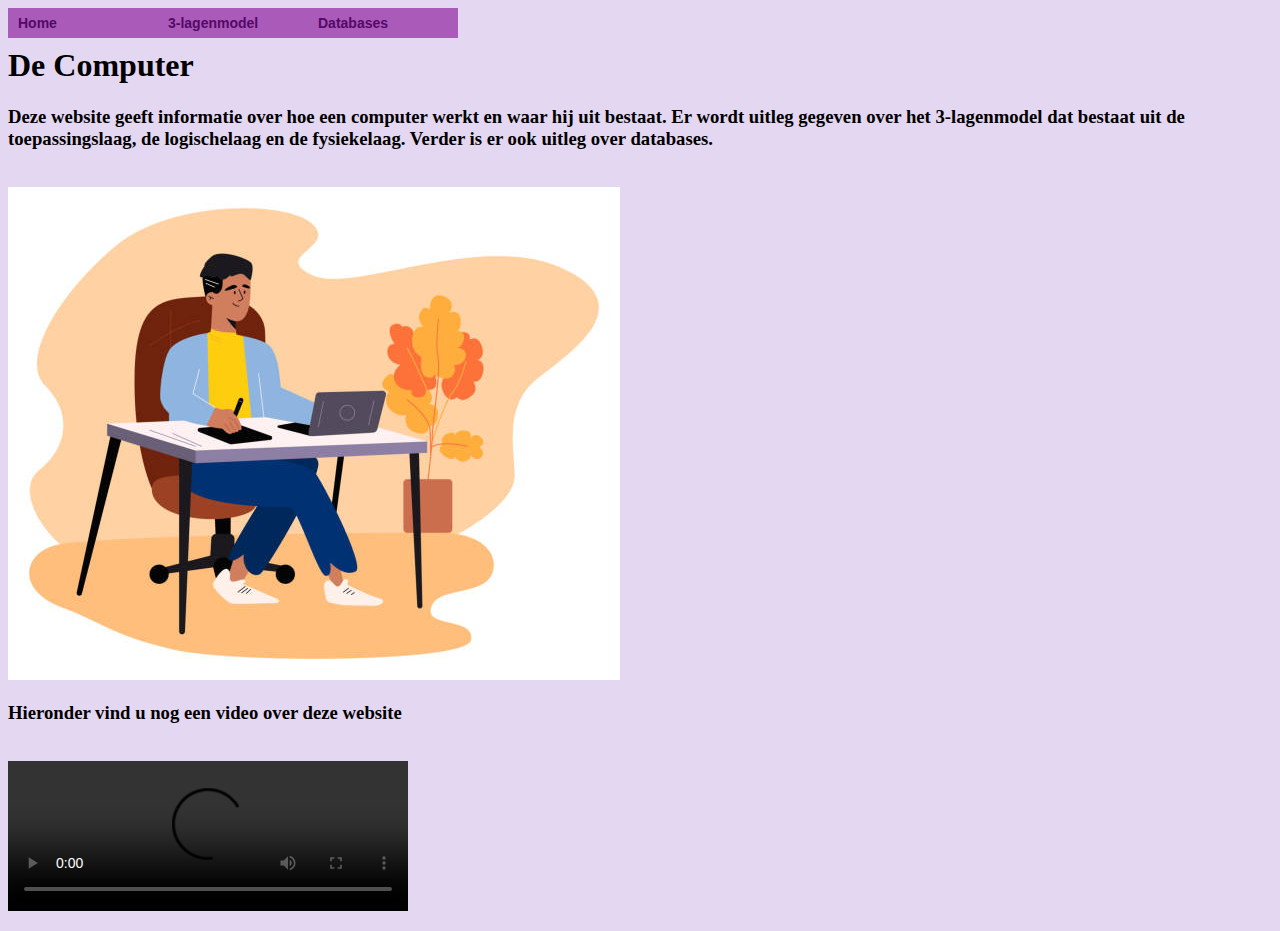
<file: index.html>
<!DOCTYPE html> <!--dit is de homepage van mijn site-->
<html> <!--dit is het html-element-->
    <head>
        <title>informatica.website</title>
        <meta charset="utf-8">
        <link rel="stylesheet" href="layout.css">
        <link rel="stylesheet" href="opmaak.css">

    </head>
    <body>
        <ul class="top-level-menu"> 
            <li><a href="index.html">Home</a></li>
          <li>
                <a href="#">3-lagenmodel</a> <!--Dit is het gedeelte van het menu dat je ziet zonder dat je eroverheen hovert-->
                <ul class="second-level-menu"> <!--Dit zorgt ervoor dat het dropdown menu werkt als je erover heen hovert-->
                    <li><a href="toepassingslaag.html">Toepassingenlaag</a></li>
                    <li><a href="fysiekelaag.html">Fysiekelaag</a></li>
                    <li><a href="logischelaag.html">Logischelaag</a></li>
                </ul>
          </li> 
          <li><a href="databases.html">Databases</a></li> 
        </ul>

        <br> 

    
    
            <h1>De Computer</h1>
                <article>
                
                 <p> <h3> Deze website geeft informatie over hoe een computer werkt en waar hij uit bestaat. Er wordt
                    uitleg gegeven over het 3-lagenmodel dat bestaat uit de toepassingslaag, de 
                    logischelaag en de fysiekelaag. Verder is er ook uitleg over databases. </h3>
                    <br>
                    <img src="computer.jpg" alt="boy typing on cumputer" <!--Als de gebruiker de afbeelding niet ze zien krijgt, ziet hij de alternatieve tekst-->

                 <p/>

                 <p>
                 <h3>Hieronder vind u nog een video over deze website</h3>

                 <br>

                    <video width="400" controls> <!--Dit bepaalt de grootte van de video-->
                        <source src="" type="video/mp4">
                        Your browser does not support HTML video.
                      </video>
                 
                 <p/>
                </article>
    
    
        
        
    </body>
</html>
</file>
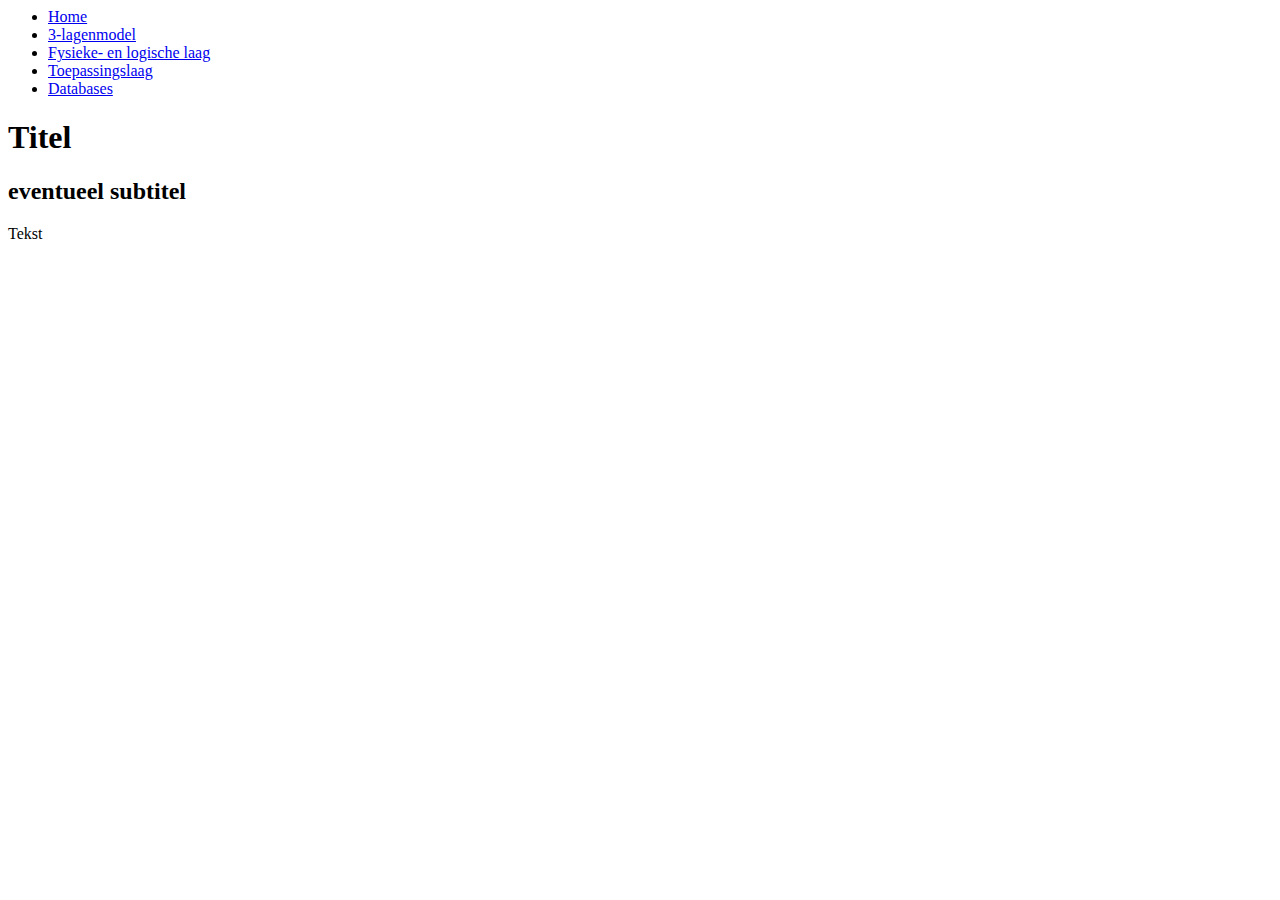
<file: fysieke-enlogischelaag.html>
<head>
    <title>informatica.website</title>
    <meta charset="utf-8">
    <link rel="stylesheet" href="opmaak.css">
</head>
<body>
        <ul>
            <li><a href="index.html">Home</a></li>
            <li><a href="3-lagenmodel.html">3-lagenmodel</a></li>
            <li><a href="fysieke-enlogischelaag.html">Fysieke- en logische laag</a></li>
            <li><a href="toepassingslaag.html">Toepassingslaag</a></li>
            <li><a href="databases.html">Databases</a></li>
        </ul>

        <h1>Titel</h1>
        <article>
         <h2> eventueel subtitel</h2> <!--We hebben voor alle kopjes lettergrootte h2 gebruikt-->
         <p> Tekst
         <p/>
        </article>

       
    
</body>
</html>
</file>
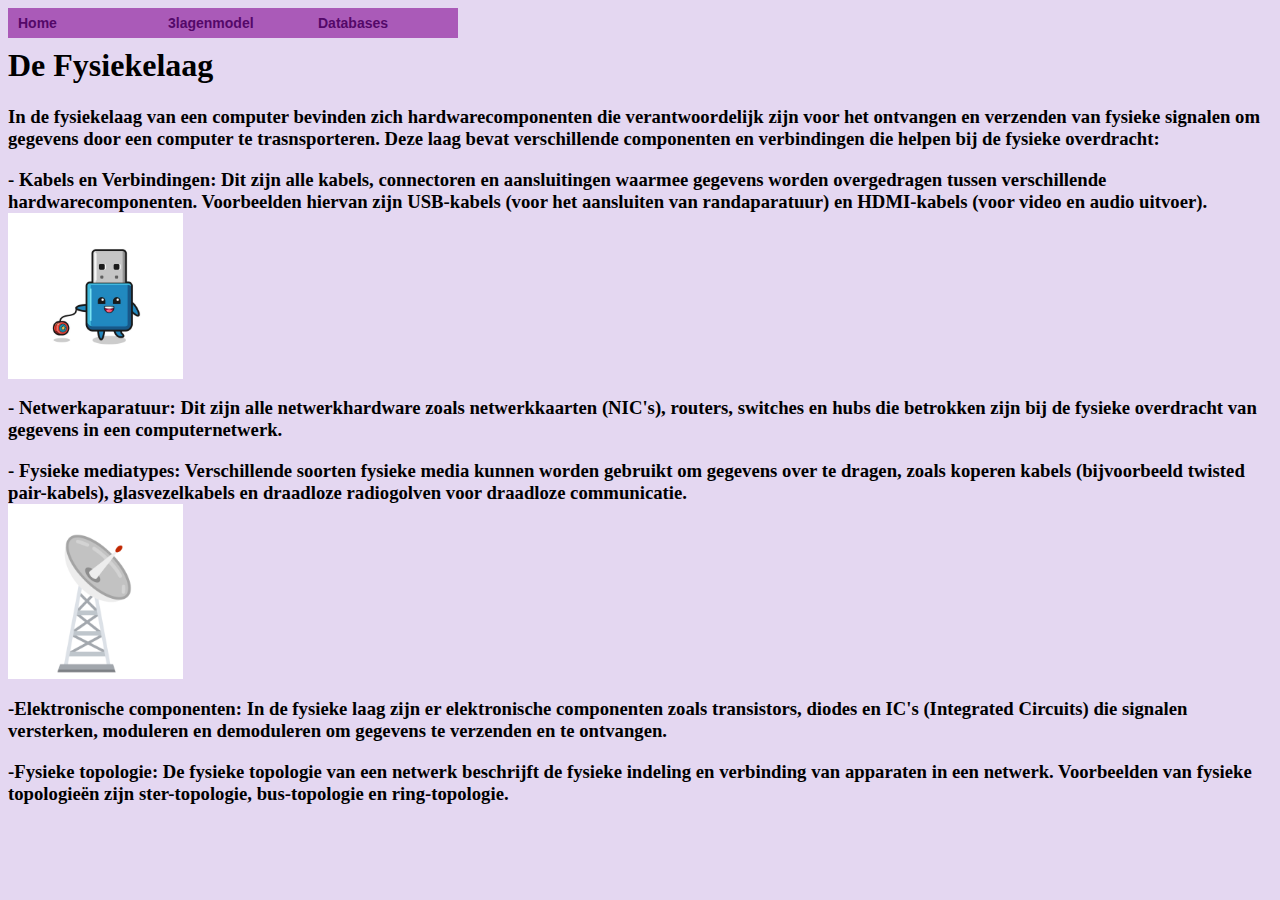
<file: fysiekelaag.html>
<head>
    <title>informatica.website</title>
    <meta charset="utf-8">
    <link rel="stylesheet" href="layout.css">
  
  </head>
  <body>
      <ul class="top-level-menu">
          <li><a href="index.html">Home</a></li>
        <li>
              <a href="#">3lagenmodel</a>
              <ul class="second-level-menu">
                  <li><a href="toepassingslaag.html">Toepassingenlaag</a></li>
                  <li><a href="fysiekelaag.html">Fysiekelaag</a></li>
                  <li><a href="logischelaag.html">Logischelaag</a></li>
              </ul>
        </li> 
        <li><a href="databases.html">Databases</a></li> 
      </ul>

      <br> 


        <h1> De Fysiekelaag</h1>
        <article>
         
         <p>
         <h3>In de fysiekelaag van een computer bevinden zich hardwarecomponenten die verantwoordelijk
         zijn voor het ontvangen en verzenden van fysieke signalen om gegevens door een computer te
         trasnsporteren. Deze laag bevat verschillende componenten en verbindingen die helpen bij de
         fysieke overdracht:
         <p/>

         <p>
         - Kabels en Verbindingen: Dit zijn alle kabels, connectoren en aansluitingen waarmee gegevens
         worden overgedragen tussen verschillende hardwarecomponenten. Voorbeelden hiervan zijn USB-kabels
         (voor het aansluiten van randaparatuur) en HDMI-kabels (voor video en audio uitvoer).

         <br>

         <img src="usb.jpg" alt="usb-stick" style="width: 175px; height: auto; max-width: 25%;">

         </p>

         <p>
          - Netwerkaparatuur: Dit zijn alle netwerkhardware zoals netwerkkaarten (NIC's), 
          routers, switches en hubs die betrokken zijn bij de fysieke overdracht van 
          gegevens in een computernetwerk.
         </p>

         <p>
          - Fysieke mediatypes: Verschillende soorten fysieke media kunnen worden gebruikt om 
          gegevens over te dragen, zoals koperen kabels (bijvoorbeeld twisted pair-kabels), 
          glasvezelkabels en draadloze radiogolven voor draadloze communicatie.

         <br>

         <img src="antenne.jpg" alt="antenne" style="width: 175px; height: auto; max-width: 25%;">

         </p>

         <p>
          -Elektronische componenten: In de fysieke laag zijn er elektronische componenten 
          zoals transistors, diodes en IC's (Integrated Circuits) die signalen versterken, 
          moduleren en demoduleren om gegevens te verzenden en te ontvangen.
         </p>

         <p>
          -Fysieke topologie: De fysieke topologie van een netwerk beschrijft de fysieke indeling 
          en verbinding van apparaten in een netwerk. Voorbeelden van fysieke topologieën zijn 
          ster-topologie, bus-topologie en ring-topologie.</h3>
         </p>

        </article>

       
    
</body>
</html>
</file>
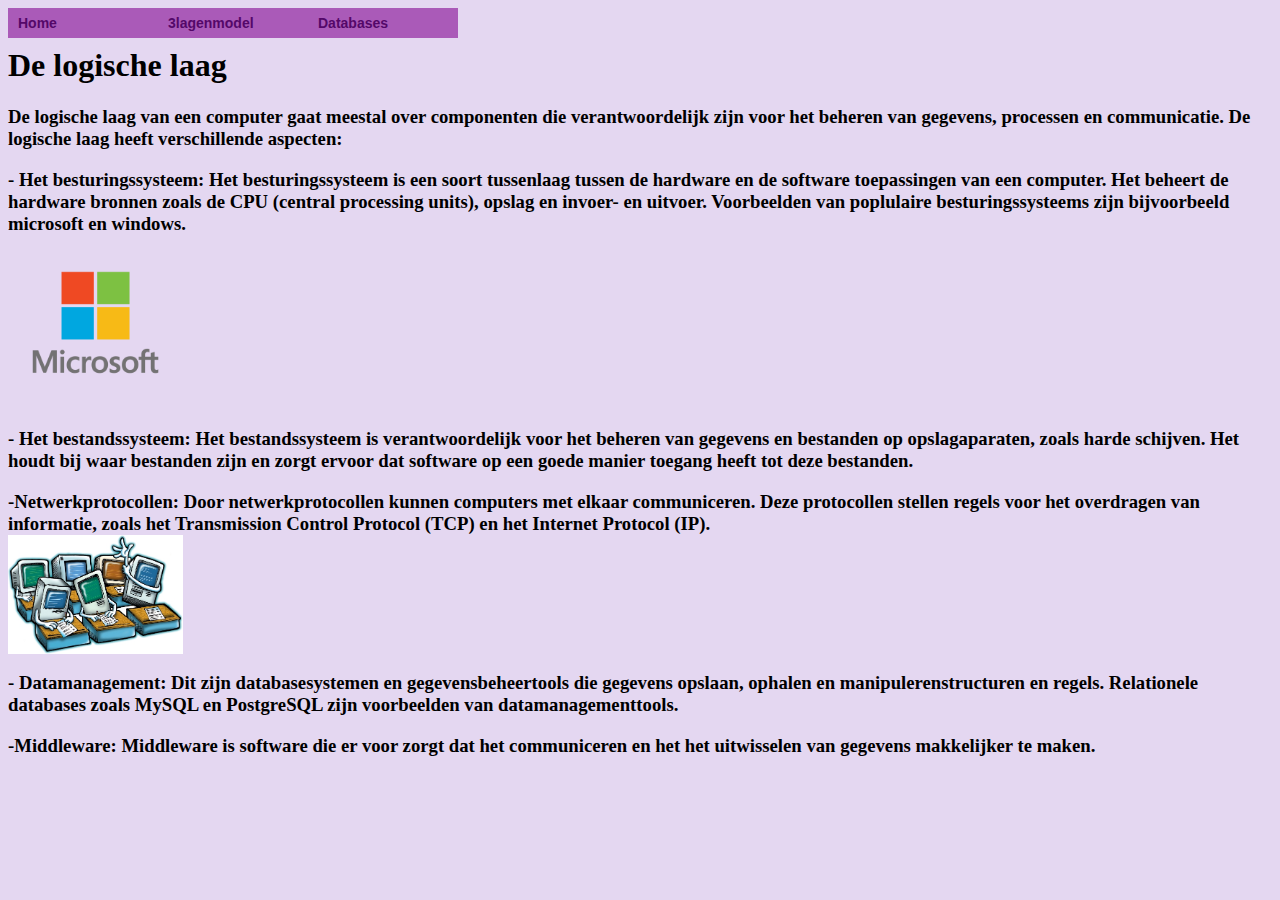
<file: logischelaag.html>
<head>
    <title>informatica.website</title>
    <meta charset="utf-8">
    <link rel="stylesheet" href="layout.css">
    <link rel="stylesheet" href="layout.css">

  </head>
  <body>
      <ul class="top-level-menu">
          <li><a href="index.html">Home</a></li>
        <li>
              <a href="#">3lagenmodel</a>
              <ul class="second-level-menu">
                  <li><a href="toepassingslaag.html">Toepassingenlaag</a></li>
                  <li><a href="fysiekelaag.html">Fysiekelaag</a></li>
                  <li><a href="logischelaag.html">Logischelaag</a></li>
              </ul>
        </li> 
        <li><a href="databases.html">Databases</a></li> 
      </ul>

      <br> 

      


        <h1>De logische laag</h1>
            <article>

             <p>
              <h3>De logische laag van een computer gaat meestal over componenten die verantwoordelijk
              zijn voor het beheren van gegevens, processen en communicatie. De logische laag heeft
              verschillende aspecten:
             <p/>

             <p>
              - Het besturingssysteem: Het besturingssysteem is een soort tussenlaag tussen de hardware
              en de software toepassingen van een computer. Het beheert de hardware bronnen zoals de CPU
              (central processing units), opslag en invoer- en uitvoer. Voorbeelden van poplulaire
              besturingssysteems zijn bijvoorbeeld microsoft en windows. 

              <br>

              <img src="microsoft.jpg" alt="microsoft logo" style="width: 175px; height: auto; max-width: 25%;">
              </p>

              <p>
              - Het bestandssysteem: Het bestandssysteem is verantwoordelijk voor het beheren van gegevens en bestanden
              op opslagaparaten, zoals harde schijven. Het houdt bij waar bestanden zijn en zorgt ervoor dat
              software op een goede manier toegang heeft tot deze bestanden. 

              <p/>

              <p>
              -Netwerkprotocollen: Door netwerkprotocollen kunnen computers met elkaar communiceren. 
              Deze protocollen stellen regels voor het overdragen van informatie, zoals het
              Transmission Control Protocol (TCP) en het Internet Protocol (IP).
             
              <br>

              <img src="talking-computers.jpg" alt="pratende computers" style="width: 175px; height: auto; max-width: 25%;">
              </p>

              <p>
              - Datamanagement: Dit zijn databasesystemen en gegevensbeheertools die gegevens 
              opslaan, ophalen en manipulerenstructuren en regels. Relationele 
              databases zoals MySQL en PostgreSQL zijn voorbeelden van datamanagementtools.
              </p>

              <p>
              -Middleware: Middleware is software die er voor zorgt dat het communiceren en het
              het uitwisselen van gegevens makkelijker te maken.</h3>
              </p>

            </article>

    
</body>
</html>
</file>
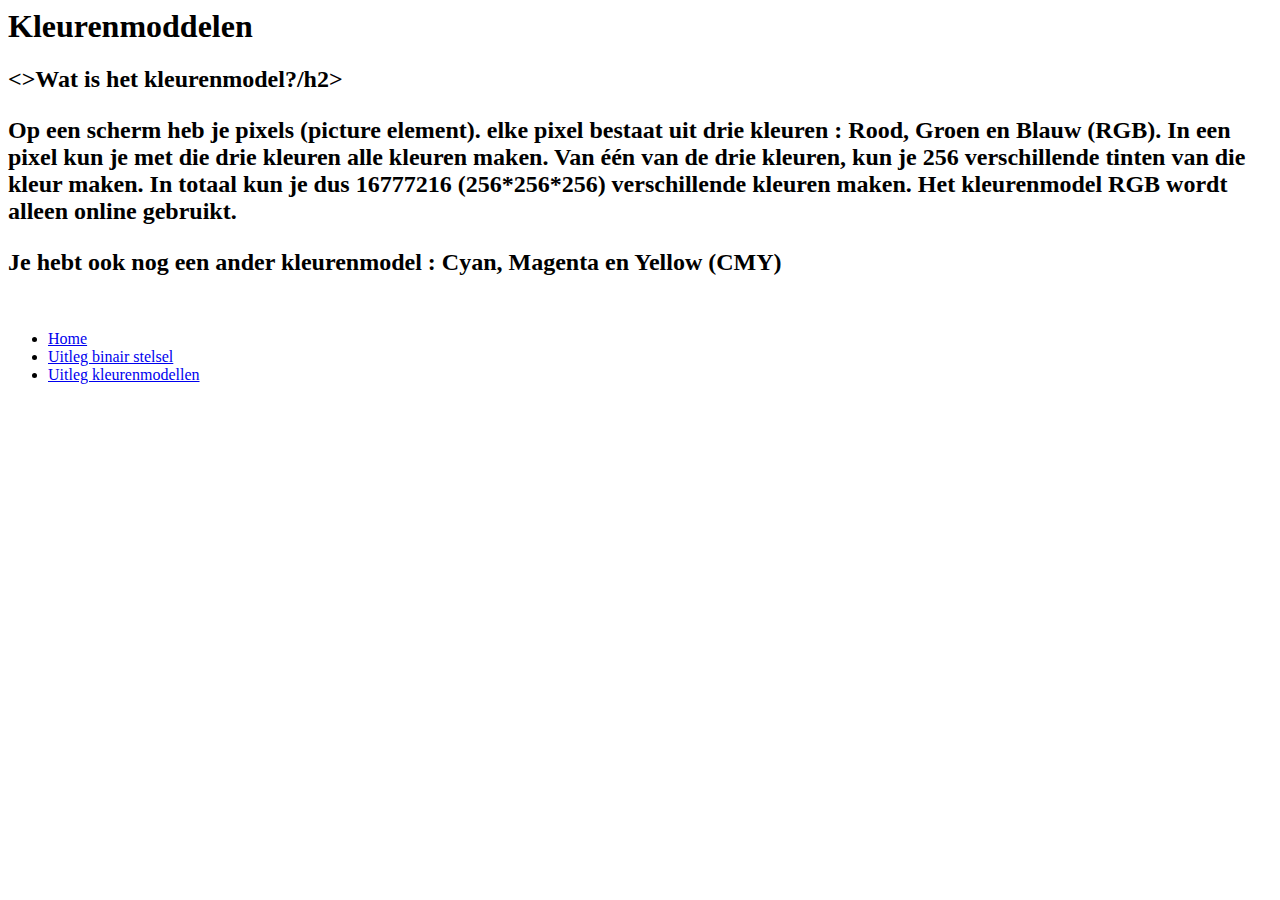
<file: reserve.html>
<head>
    <title>informatica.website</title>
    <meta charset="utf-8">
</head>
<body>
   
    <h1>Kleurenmoddelen</h1>
    <article><p><h2><>Wat is het kleurenmodel?/h2></p>
    <p>Op een scherm heb je pixels (picture element). elke pixel bestaat uit drie kleuren : Rood, Groen en Blauw (RGB).
        In een pixel kun je met die drie kleuren alle kleuren maken. Van één van de drie kleuren, kun je 256 verschillende tinten van die kleur maken. 
        In totaal kun je dus 16777216 (256*256*256) verschillende kleuren maken. Het kleurenmodel RGB wordt alleen online gebruikt.</p>
        
        Je hebt ook nog een ander kleurenmodel : Cyan, Magenta en Yellow (CMY)
    </article>
    <br>
    <ul>
        <li><a href="index.html">Home</a></li>
        <li><a href="binairstelsel.html">Uitleg binair stelsel</a></li>
        <li><a href="kleurenmodellen.html">Uitleg kleurenmodellen</a></li>
        </ul>
    
</body>
</html>
</file>
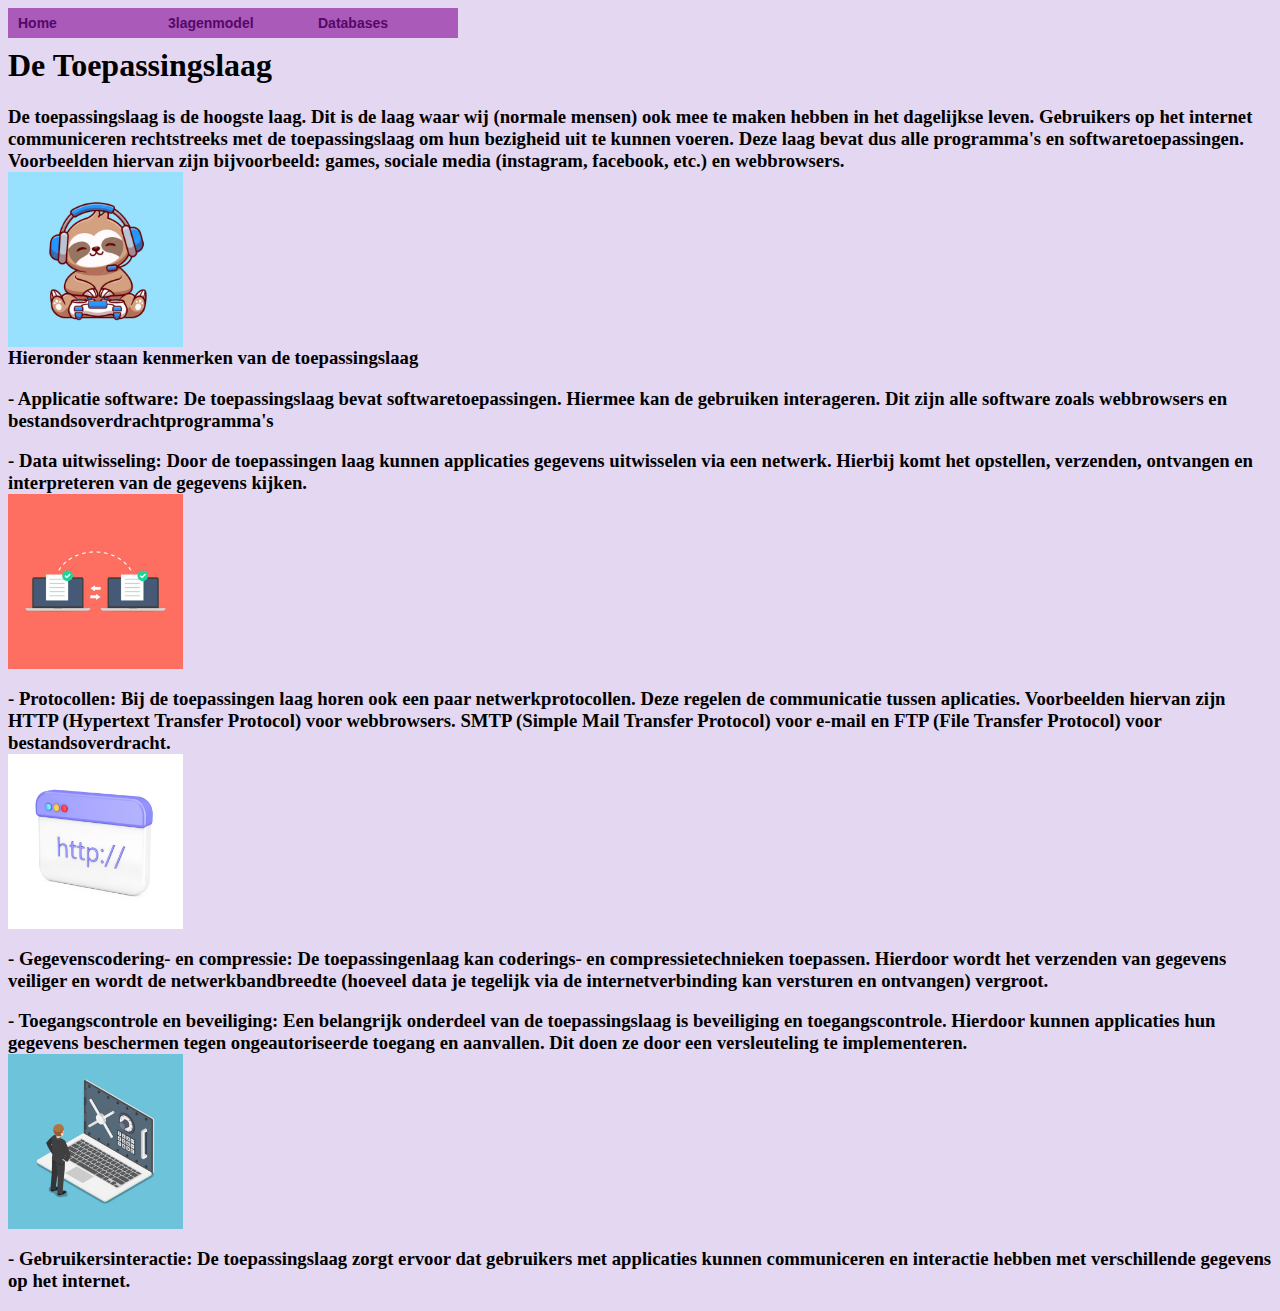
<file: toepassingslaag.html>
<head>
    <title>informatica.website</title>
    <meta charset="utf-8">
    <link rel="stylesheet" href="layout.css">

</head>
<body>
    <ul class="top-level-menu">
        <li><a href="index.html">Home</a></li>
      <li>
            <a href="#">3lagenmodel</a>
            <ul class="second-level-menu">
                <li><a href="toepassingslaag.html">Toepassingenlaag</a></li>
                <li><a href="fysiekelaag.html">Fysiekelaag</a></li>
                <li><a href="logischelaag.html">Logischelaag</a></li>
            </ul>
      </li> 
      <li><a href="databases.html">Databases</a></li> 
    </ul>

    <br> 
        
    <h1>De Toepassingslaag</h1>
     <article>

     <p> 
        <h3>De toepassingslaag is de hoogste laag. Dit is de laag waar wij (normale mensen)
        ook mee te maken hebben in het dagelijkse leven. Gebruikers op het internet communiceren
        rechtstreeks met de toepassingslaag om hun bezigheid uit te kunnen voeren. 
        Deze laag bevat dus alle programma's en softwaretoepassingen. 
        <br>
        Voorbeelden hiervan zijn bijvoorbeeld: games, sociale media (instagram, facebook, etc.) en
        webbrowsers.
    
     <br> <!--Door br te gebruiken staat de tekst niet aan een stuk achterelkaar-->
    
     <img src="luiaardgame.jpg" alt="luiaard speelt videogame" style="width: 175px; height: auto; max-width: 25%;"> <!--Hierdoor wordt de afbeelding niet te groot-->

     <br>

     Hieronder staan kenmerken van de toepassingslaag
     <p/>

     <p>
     - Applicatie software: De toepassingslaag bevat softwaretoepassingen. Hiermee kan de gebruiken
      interageren. Dit zijn alle software zoals webbrowsers en bestandsoverdrachtprogramma's
     </p>

     <p>
     - Data uitwisseling: Door de toepassingen laag kunnen applicaties gegevens uitwisselen via een netwerk. 
     Hierbij komt het opstellen, verzenden, ontvangen en interpreteren van de gegevens kijken. 
     
     <br>
    
     <img src="datauitwisseling.jpg" alt="computers wisselen gegevens" style="width: 175px; height: auto; max-width: 25%;">
   
     </p>

     <p>
     - Protocollen: Bij de toepassingen laag horen ook een paar netwerkprotocollen. Deze regelen de communicatie 
     tussen aplicaties. Voorbeelden hiervan zijn HTTP (Hypertext Transfer Protocol) voor webbrowsers. SMTP 
     (Simple Mail Transfer Protocol) voor e-mail en FTP (File Transfer Protocol) voor bestandsoverdracht.
     
     <br>
    
     <img src="http.jpg" alt="http logo" style="width: 175px; height: auto; max-width: 25%;">
   
     </p>

     <p>
     - Gegevenscodering- en compressie: De toepassingenlaag kan coderings- en compressietechnieken toepassen. 
     Hierdoor wordt het verzenden van gegevens veiliger en wordt de netwerkbandbreedte (hoeveel data je 
     tegelijk via de internetverbinding kan versturen en ontvangen) vergroot.
     </p>

     <p>
     - Toegangscontrole en beveiliging: Een belangrijk onderdeel van de toepassingslaag is beveiliging en 
     toegangscontrole. Hierdoor kunnen applicaties hun gegevens beschermen tegen ongeautoriseerde toegang 
     en aanvallen. Dit doen ze door een versleuteling te implementeren. 
     
     <br>
    
     <img src="beveiliging.jpg" alt="computer met kluis" style="width: 175px; height: auto; max-width: 25%;">
   
     </p>

     <p>
     - Gebruikersinteractie: De toepassingslaag zorgt ervoor dat gebruikers met applicaties kunnen communiceren 
     en interactie hebben met verschillende gegevens op het internet. </h3> 
     </p>

     </article>

    

        
    
</body>
</html>
</file>
<file: layout.css>
body {
    background-image: url("lila.jpg");
  }
  


.third-level-menu
{
    position: absolute;
    top: 0;
    right: -150px;
    width: 150px;
    list-style: none;
    padding: 0;
    margin: 0;
    display: none;
}

.third-level-menu > li
{
    height: 30px;
    background: #aa5ab8;
}
.third-level-menu > li:hover { background: #800496; }

.second-level-menu
{
    position: absolute;
    top: 30px;
    left: 0;
    width: 150px;
    list-style: none;
    padding: 0;
    margin: 0;
    display: none;
}

.second-level-menu > li
{
    position: relative;
    height: 30px;
    background: #aa5ab8;
}
.second-level-menu > li:hover { background: #800496; }

.top-level-menu
{
    list-style: none;
    padding: 0;
    margin: 0;
}

.top-level-menu > li
{
    position: relative;
    float: left;
    height: 30px;
    width: 150px;
    background: #aa5ab8;
}
.top-level-menu > li:hover { background: #800496; }

.top-level-menu li:hover > ul
{
    /* On hover, display the next level's menu */
    display: inline;
}


/* Menu Link Styles */

.top-level-menu a /* Apply to all links inside the multi-level menu */
{
    font: bold 14px Arial, Helvetica, sans-serif;
    color: #540869;
    text-decoration: none;
    padding: 0 0 0 10px;

    /* Make the link cover the entire list item-container */
    display: block;
    line-height: 30px;
}
.top-level-menu a:hover { color: #c06cd1; }
</file>
<file: opmaak.css>

</file>
